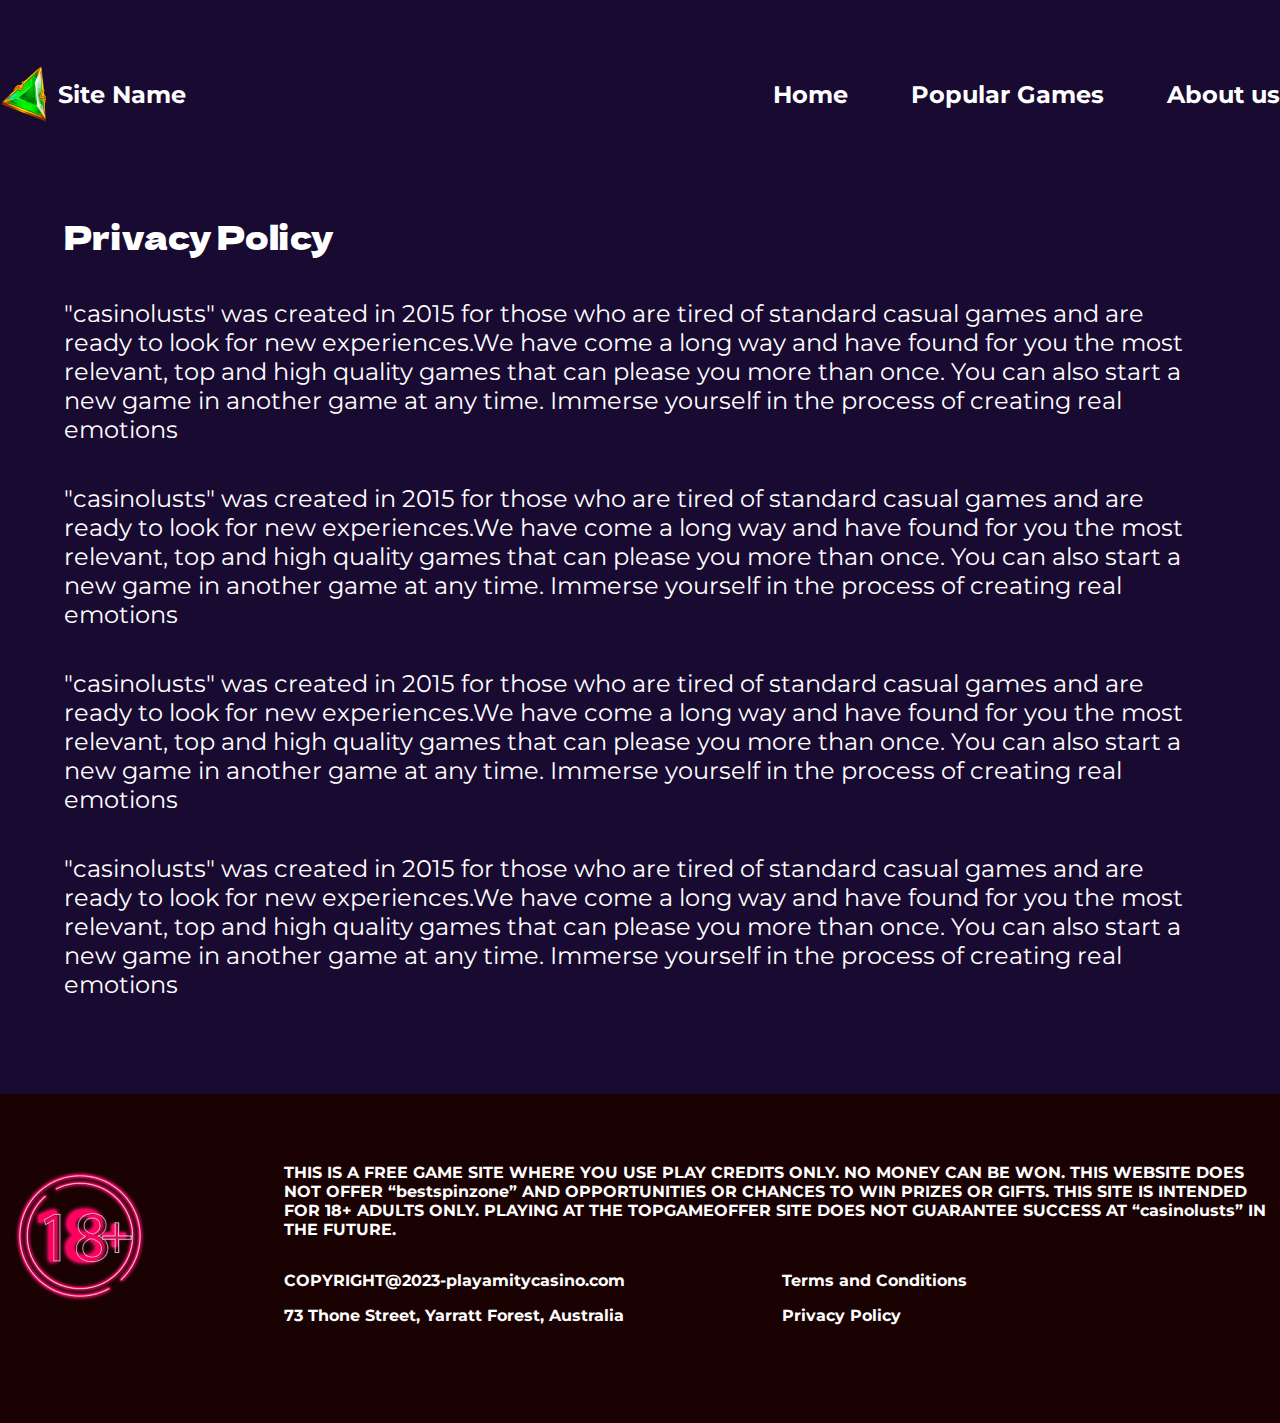
<file: pp.html>
<!DOCTYPE html>
<html lang="en">
  <head>
    <meta charset="UTF-8" />
    <meta name="viewport" content="width=device-width, initial-scale=1.0" />
    <title>GAMES</title>
    <link rel="stylesheet" href="styles.css" />
  </head>
  <body>
    <header class="header_two">
      <div class="header_wrapper">
        <nav class="header_menu">
          <div class="header_container">
            <img class="header_logo" src="./img/Logo.png" alt="Logo" />
            <p class="header_site-name">Site Name</p>
          </div>
          <div class="header_tabs">
            <p class="header_tab">
              <a class="link" href="./index.html">Home</a>
            </p>
            <p class="header_tab">
              <a class="link" href="#main">Popular Games</a>
            </p>
            <p class="header_tab"><a class="link" href="#about">About us</a></p>
          </div>
        </nav>
      </div>
    </header>
    <section class="tac">
      <div class="tak_wrapper">
        <h2 class="main_title">Privacy Policy</h2>
        <p class="tak_paragraph">
          "casinolusts" was created in 2015 for those who are tired of standard
          casual games and are ready to look for new experiences.We have come a
          long way and have found for you the most relevant, top and high
          quality games that can please you more than once. You can also start a
          new game in another game at any time. Immerse yourself in the process
          of creating real emotions
        </p>
        <p class="tak_paragraph">
          "casinolusts" was created in 2015 for those who are tired of standard
          casual games and are ready to look for new experiences.We have come a
          long way and have found for you the most relevant, top and high
          quality games that can please you more than once. You can also start a
          new game in another game at any time. Immerse yourself in the process
          of creating real emotions
        </p>
        <p class="tak_paragraph">
          "casinolusts" was created in 2015 for those who are tired of standard
          casual games and are ready to look for new experiences.We have come a
          long way and have found for you the most relevant, top and high
          quality games that can please you more than once. You can also start a
          new game in another game at any time. Immerse yourself in the process
          of creating real emotions
        </p>
        <p class="tak_paragraph">
          "casinolusts" was created in 2015 for those who are tired of standard
          casual games and are ready to look for new experiences.We have come a
          long way and have found for you the most relevant, top and high
          quality games that can please you more than once. You can also start a
          new game in another game at any time. Immerse yourself in the process
          of creating real emotions
        </p>
      </div>
    </section>
    <footer class="footer">
      <div class="footer_wrapper">
        <img class="footer_icon" src="./img/footer_icon.png" alt="" />
        <div class="footer_content">
          <p class="footer_text">
            THIS IS A FREE GAME SITE WHERE YOU USE PLAY CREDITS ONLY. NO MONEY
            CAN BE WON. THIS WEBSITE DOES NOT OFFER “bestspinzone” AND
            OPPORTUNITIES OR CHANCES TO WIN PRIZES OR GIFTS. THIS SITE IS
            INTENDED FOR 18+ ADULTS ONLY. PLAYING AT THE TOPGAMEOFFER SITE DOES
            NOT GUARANTEE SUCCESS AT “casinolusts” IN THE FUTURE.
          </p>
          <div class="footer_links">
            <p class="footer_link">
              <a class="link" href="">COPYRIGHT@2023-playamitycasino.com</a>
            </p>
            <p class="footer_link">
              <a class="link" href="">Terms and Conditions</a>
            </p>
            <p class="footer_link">
              <a class="link" href=""
                >73 Thone Street, Yarratt Forest, Australia</a
              >
            </p>
            <p class="footer_link">
              <a class="link" href="">Privacy Policy</a>
            </p>
          </div>
        </div>
      </div>
    </footer>
    <div class="game_popup">
      <iframe class="game_iframe" width="100%"></iframe>
    </div>
    <script src="./script.js"></script>
  </body>
</html>
</file>
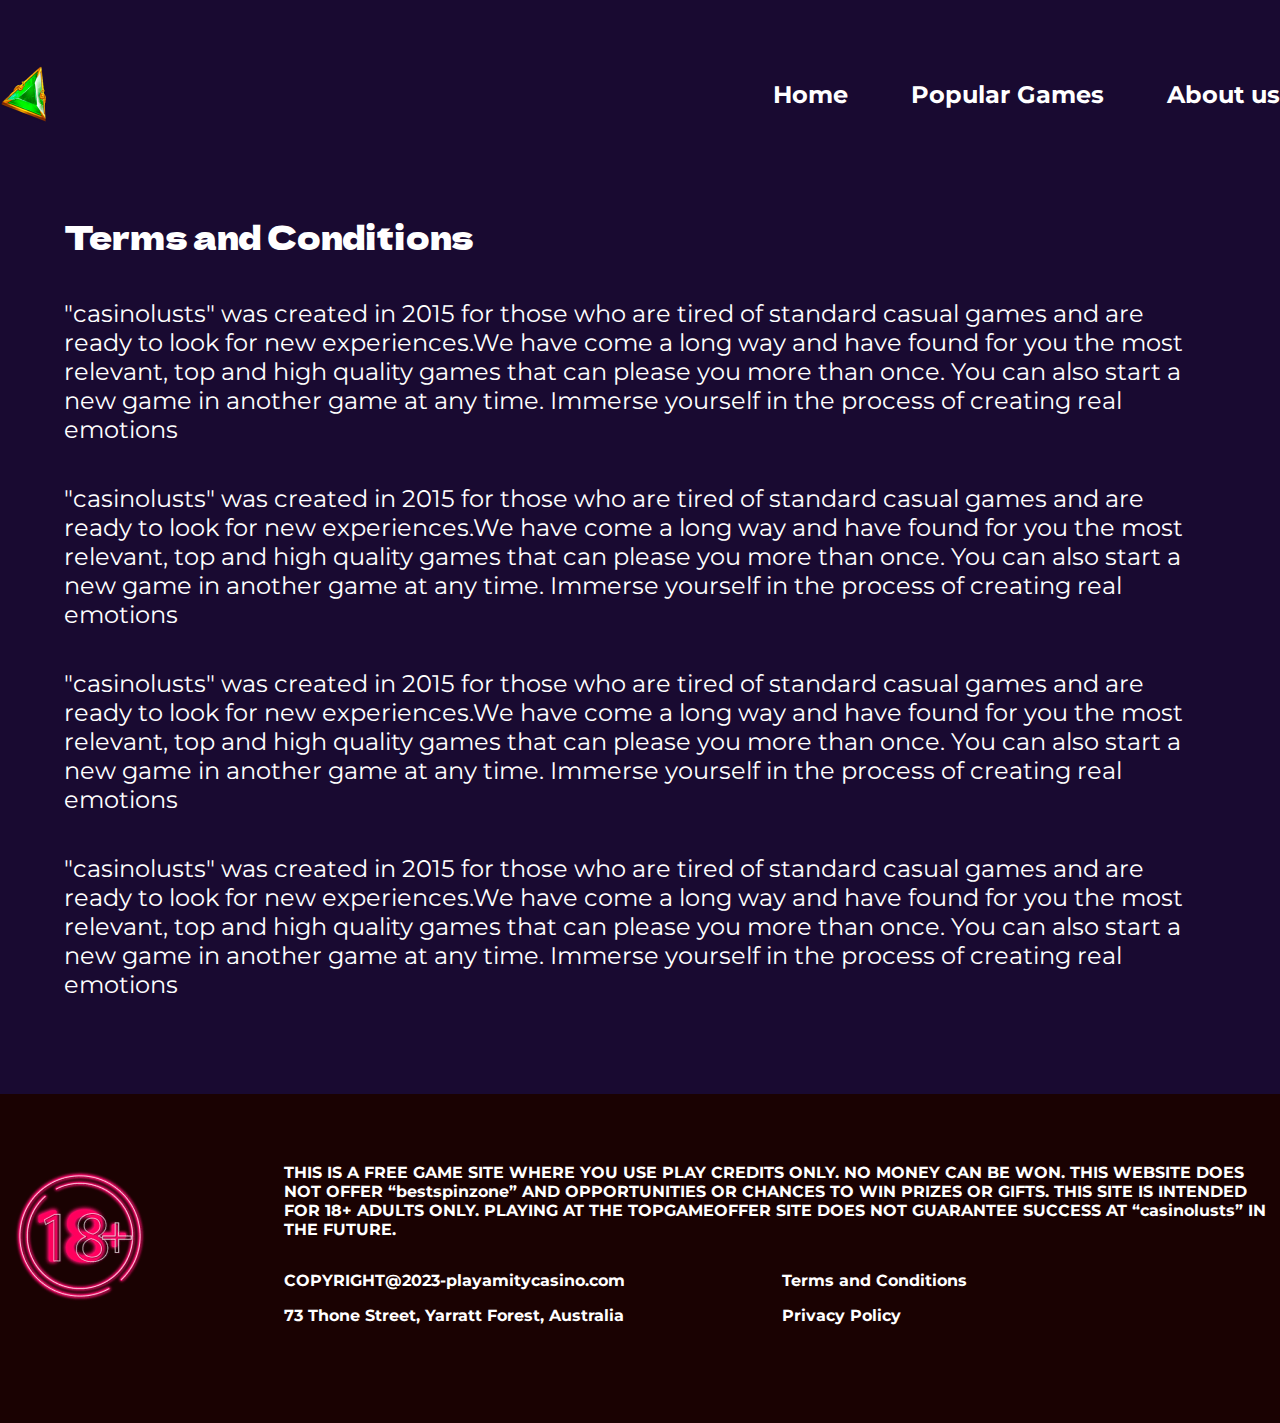
<file: tak.html>
<!DOCTYPE html>
<html lang="en">
  <head>
    <meta charset="UTF-8" />
    <meta name="viewport" content="width=device-width, initial-scale=1.0" />
    <title>GAMES</title>
    <link rel="stylesheet" href="styles.css" />
  </head>
  <body>
    <header class="header_two">
      <div class="header_wrapper">
        <nav class="header_menu">
          <img class="header_logo" src="./img/Logo.png" alt="Logo" />
          <div class="header_tabs">
            <p class="header_tab">
              <a class="link" href="./index.html">Home</a>
            </p>
            <p class="header_tab">
              <a class="link" href="./index.html#main">Popular Games</a>
            </p>
            <p class="header_tab">
              <a class="link" href="./index.html#about">About us</a>
            </p>
          </div>
        </nav>
      </div>
    </header>
    <section class="tac">
      <div class="tak_wrapper">
        <h2 class="main_title">Terms and Conditions</h2>
        <p class="tak_paragraph">
          "casinolusts" was created in 2015 for those who are tired of standard
          casual games and are ready to look for new experiences.We have come a
          long way and have found for you the most relevant, top and high
          quality games that can please you more than once. You can also start a
          new game in another game at any time. Immerse yourself in the process
          of creating real emotions
        </p>
        <p class="tak_paragraph">
          "casinolusts" was created in 2015 for those who are tired of standard
          casual games and are ready to look for new experiences.We have come a
          long way and have found for you the most relevant, top and high
          quality games that can please you more than once. You can also start a
          new game in another game at any time. Immerse yourself in the process
          of creating real emotions
        </p>
        <p class="tak_paragraph">
          "casinolusts" was created in 2015 for those who are tired of standard
          casual games and are ready to look for new experiences.We have come a
          long way and have found for you the most relevant, top and high
          quality games that can please you more than once. You can also start a
          new game in another game at any time. Immerse yourself in the process
          of creating real emotions
        </p>
        <p class="tak_paragraph">
          "casinolusts" was created in 2015 for those who are tired of standard
          casual games and are ready to look for new experiences.We have come a
          long way and have found for you the most relevant, top and high
          quality games that can please you more than once. You can also start a
          new game in another game at any time. Immerse yourself in the process
          of creating real emotions
        </p>
      </div>
    </section>
    <footer class="footer">
      <div class="footer_wrapper">
        <img class="footer_icon" src="./img/footer_icon.png" alt="" />
        <div class="footer_content">
          <p class="footer_text">
            THIS IS A FREE GAME SITE WHERE YOU USE PLAY CREDITS ONLY. NO MONEY
            CAN BE WON. THIS WEBSITE DOES NOT OFFER “bestspinzone” AND
            OPPORTUNITIES OR CHANCES TO WIN PRIZES OR GIFTS. THIS SITE IS
            INTENDED FOR 18+ ADULTS ONLY. PLAYING AT THE TOPGAMEOFFER SITE DOES
            NOT GUARANTEE SUCCESS AT “casinolusts” IN THE FUTURE.
          </p>
          <div class="footer_links">
            <p class="footer_link">
              <a class="link" href="">COPYRIGHT@2023-playamitycasino.com</a>
            </p>
            <p class="footer_link">
              <a class="link" href="">Terms and Conditions</a>
            </p>
            <p class="footer_link">
              <a class="link" href=""
                >73 Thone Street, Yarratt Forest, Australia</a
              >
            </p>
            <p class="footer_link">
              <a class="link" href="">Privacy Policy</a>
            </p>
          </div>
        </div>
      </div>
    </footer>
    <div class="game_popup">
      <iframe class="game_iframe" width="100%"></iframe>
    </div>
    <script src="./script.js"></script>
  </body>
</html>
</file>
<file: styles.css>
@import url("https://fonts.googleapis.com/css2?family=Dela+Gothic+One&family=Montserrat:wght@400;700;900&display=swap");

/* font-family: 'Dela Gothic One', cursive;
font-family: 'Montserrat', sans-serif; */

html {
  scroll-behavior: smooth;
}

body {
  margin: 0;
  color: #fff;
  background-color: #190a31;
}

button {
  border: none;
}

.active_popup {
  display: block;
}

.tac {
  max-width: 1420px;
  margin: 0 auto;
}

.tak_wrapper {
  max-width: 90%;
  margin: 0 auto;
  width: 100%;
  height: 100%;
  margin-bottom: 95px;
  margin-top: 0;
}

.tak_paragraph {
  font-family: Montserrat;
  font-size: 24px;
  font-weight: 400;
  margin-top: 40px;
}

.header {
  padding-top: 56px;
  background-image: url("./img/header_bg.png");
  color: #fff;
  height: 634px;
  background-size: cover;
  background-repeat: no-repeat;
  background-position: center;
}

.header_two {
  padding-top: 56px;
  color: #fff;
}

.header_wrapper {
  max-width: 1280px;
  margin: 0 auto;
  width: 100%;
  position: relative;
  height: 100%;
}

.header_hero-img {
  position: absolute;
  right: 0;
  bottom: 0;
  max-width: 100%;
  z-index: 0;
}

.header_menu {
  display: flex;
  justify-content: space-between;
  align-items: center;
  margin-bottom: 80px;
}

.header_container {
  display: flex;
  align-items: center;
  gap: 10px;
}

.header_logo {
  width: 47.71px;
  height: 58px;
}

.header_site-name {
  margin: 0;
  font-family: Montserrat;
  font-size: 24px;
  font-weight: 700;
}

.header_tabs {
  display: flex;
  gap: 63px;
}

.header_tab {
  font-family: Montserrat;
  font-size: 24px;
  font-weight: 700;
}

.header_heading {
  font-family: Dela Gothic One;
  font-size: 48px;
  margin-bottom: 30px;
  max-width: 744px;
  z-index: 2;
}

.header_paragraph {
  font-family: Montserrat;
  font-size: 32px;
  margin-bottom: 45px;
  max-width: 744px;
  position: relative;
  z-index: 2;
  text-shadow: 1px 1px #000000;
}

.header_button {
  font-family: Montserrat;
  cursor: pointer;
  font-size: 20px;
  font-weight: 900;
  border-radius: 44px;
  background: linear-gradient(180deg, #ffcf31 0%, #eb4444 100%);
  width: 196px;
  height: 55px;
  color: #fff;
}

.header_button:hover {
  opacity: 0.8;
}

.main {
  padding-top: 70px;
}

.main_wrapper {
  max-width: 1280px;
  margin: 0 auto;
}

.main_title {
  font-family: Dela Gothic One;
  font-size: 32px;
  font-weight: 400;
  margin-bottom: 25px;
}

.main_grid {
  display: grid;
  grid-template-columns: 1fr 1fr 1fr;
  row-gap: 25px;
  column-gap: 25px;
}

.grid_card {
  max-width: 415px;
  max-height: 372px;
  display: flex;
  flex-direction: column;
  align-items: center;
}

.grid_card-img {
  width: 100%;

  border-radius: 44px;
}

.grid_card-button {
  margin-top: 21px;
  cursor: pointer;
  width: 196px;
  height: 55px;
  border-radius: 44px;
  background: linear-gradient(180deg, #ffcf31 0%, #eb4444 100%);
  color: #fff;
  font-family: Montserrat;
  font-size: 20px;
  font-weight: 900;
  text-decoration-line: underline;
}

.grid_card-button:hover {
  opacity: 0.8;
}

.main_paragraph {
  font-family: Montserrat;
  font-size: 24px;
  font-weight: 400;
  max-width: 636px;
}

.main_about {
  display: flex;
  justify-content: space-between;
  padding-top: 40px;
}

.main_about-img {
  object-fit: contain;
  width: 40%;
}

.main_bullets {
  padding-top: 95px;
  padding-bottom: 55px;
  display: flex;
  max-width: 856px;
  margin: 0 auto;
}

.main_bullet {
  display: flex;
  flex-direction: column;
  align-items: center;
  margin-right: 24px;
}

.bullet_column {
  display: flex;
  margin: 0;
}

.main_bullet-img {
  width: 124px;
  height: 124px;
}

.main_bullet-title {
  margin-top: 24px;
  text-align: center;
  font-family: Dela Gothic One;
  font-size: 24px;
  font-weight: 400;
  max-width: 189px;
}

.footer {
  background-color: #1a0202;
  height: 276px;
  padding-top: 53px;
}

.footer_wrapper {
  max-width: 1280px;
  margin: 0 auto;
  display: flex;
  align-items: center;
  justify-content: space-between;
}

.footer_content {
  max-width: 996px;
}

.footer_text {
  font-family: Montserrat;
  font-size: 16px;
  font-weight: 700;
}

.footer_link {
  font-family: Montserrat;
  font-size: 16px;
  font-weight: 700;
  margin-bottom: 0;
}

.footer_links {
  display: grid;
  grid-template-columns: 1fr 1fr;
}

.link {
  cursor: pointer;
  text-decoration: none;
  color: #fff;
}

.link:hover {
  opacity: 0.8;
}

.game_popup {
  position: fixed;
  background-color: #7070706e;
  width: 100vw;
  height: 100vh;
  z-index: 5;
  top: 0;
  display: none;
}
.game_iframe {
  margin-top: 15vh;
  height: 70%;
  max-width: 70vw;
  margin-left: 15vw;
  border-radius: 50px;
  background-color: #190a31;
  border: none;
}

@media (max-width: 768px) {
  .header {
    padding-left: 12px;
    padding-right: 12px;
  }

  .game_iframe {
    max-width: 90vw;
    margin-left: 3vw;
  }

  .header_wrapper {
    display: flex;
    flex-direction: column;
    align-items: center;
  }

  .header_menu {
    width: 100%;
  }

  .header_tabs {
    gap: 31px;
  }

  .header_tab {
    font-size: 12px;
    text-align: center;
  }

  .header_site-name {
    font-size: 12px;
    text-align: center;
  }

  .header_logo {
    width: 23.855px;
    height: 29px;
  }

  .header_heading {
    font-size: 24px;
    text-align: center;
  }

  .header_paragraph {
    font-size: 20px;
    text-align: center;
  }

  .header_hero-img {
    bottom: 0;
  }

  .main_grid {
    display: grid;
    grid-template-columns: 1fr 1fr;
    row-gap: 25px;
    column-gap: 25px;
  }

  .header_button {
    position: relative;
    z-index: 2;
    margin: 0 auto;
  }

  .bullet_column {
    display: flex;
    flex-direction: column;
    margin: 0;
  }

  .main_bullets {
    justify-content: space-between;
    padding: 30px;
  }

  .main_about {
    flex-direction: column;
    align-items: center;
  }

  .main_about-img {
    margin-top: 30px;
    margin-bottom: 30px;
    width: 60%;
  }

  .main_title {
    font-size: 24px;
    text-align: center;
  }

  .main_paragraph {
    font-size: 16px;
    padding-left: 20px;
    padding-right: 20px;
  }

  .footer_text {
    font-size: 10px;
  }

  .footer_link {
    font-size: 10px;
  }

  .footer_icon {
    width: 100%;
  }
}

@media (max-width: 450px) {
  .grid_card-button {
    font-size: 14px;
    width: 109px;
    height: 31px;
  }

  .grid_card-img {
    border-radius: 0px;
  }

  .main_bullet-img {
    max-width: 95px;
    width: 100%;
    height: auto;
  }

  .main_bullet-title {
    font-size: 16px;
  }

  .main_paragraph {
    text-align: center;
  }

  .footer_icon {
    max-width: 70px;
    height: auto;
  }

  .header_hero-img {
    display: block;
    max-width: 80%;
    margin-right: 10%;
  }

  .header_paragraph {
    margin-bottom: 0;
  }

  .header_button {
    max-width: 163px;
    height: 47px;
  }

  .header_wrapper {
    overflow: hidden;
  }

  .header_menu {
    margin-bottom: 40px;
  }

  .header_heading {
    margin-bottom: 0;
  }

  .header_paragraph {
    margin-bottom: 10px;
  }

  .tak_paragraph {
    text-align: center;
    font-size: 16px;
    margin-top: 20px;
  }
}
</file>
